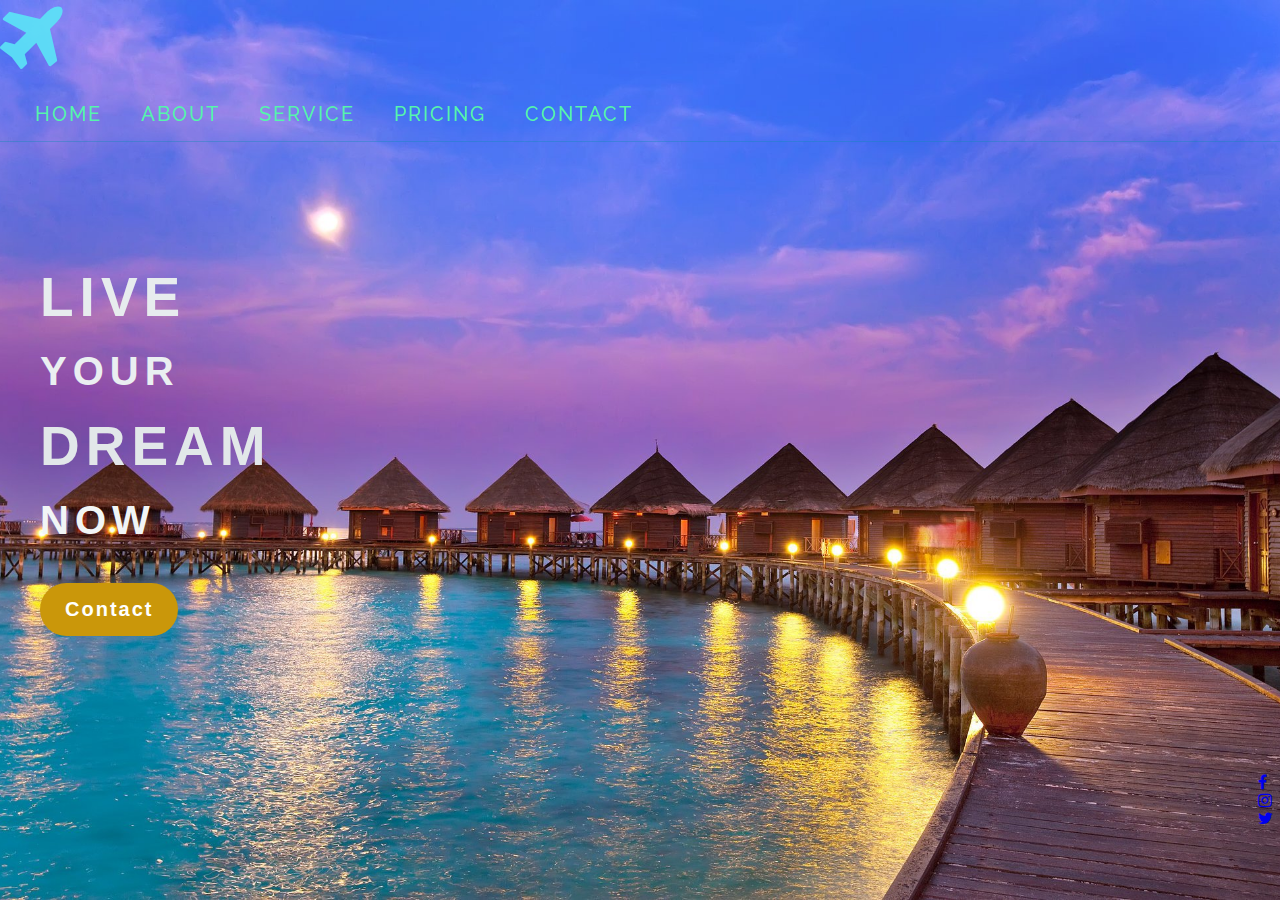
<file: web/index.html>
<!DOCTYPE html>
<html>
    <head>
        <meta charset="utf-8">
        <meta name="viewport" content="width=device-width,initial-scale=1.0">
        <title>Travel Agency</title>
        <link rel="stylesheet" href="style.css">
        <link href="https://fonts.googleapis.com/css?family=Raleway" rel="stylesheet">
</head>
<body>
<nav class="navbar">
   <div class=""inner-width">
<a href="#" class="logo"><i class="fa fa-plane"></i></a>
<div class="navbar-menu">
    <a href="#">home</a>
    <a href="#">about</a>
    <a href="#">service</a>
    <a href="#">pricing</a>
    <a href="#">contact</a>
</div>
</div> 
</nav>
<section id="home">
    <div class="content">
        <h1 style="color:rgb(231, 236, 238);">Live </h1>
        <h4 style="color:rgb(234, 239, 241);">Your </h1>
        <h1 style="color:rgb(226, 231, 233);">Dream </h1>
        <h4 style="color:rgb(241, 245, 246);">Now </h1>
        <button>Contact</button>
        <bgimg src="trav2.jpg" alt="aer"></bgimg>
    </div>
    <div class="social-container">
        <ul class="social-icons">
            <li><a href="#"><i class="fa fa-facebook-f"></i></a></li>
            <li><a href="#"><i class="fa fa-instagram"></i></a></li>
            <li><a href="#"><i class="fa fa-twitter"></i></a></li>
        </ul>
    </div>
</section>

</body>
</html>
</file>
<file: web/style.css>
@import url("https://cdnjs.cloudflare.com/ajax/libs/font-awesome/4.7.0/css/font-awesome.min.css");
html{
    height:100%;
    overflow-x: hidden;

}

*{
    margin:0;
    padding:0;
    text-decoration:none; 
    box-sizing:border-box;
}
.navbar{
    position:fixed;
    background-color:transparent;
    border-bottom:0.5px solid #0d8bb560;
    width:100%;
    padding:10px 0 0 0;
    top:0;
    z-index:100;
    line-height:50px;
}
.inner-width{
    max-width:1300px;
    margin:auto;
    padding:0 80px;
}
.navbar.inner-width{
    display:flex;
    align-item:center; 
    justify-contact:space-between;
}
.logo i{
    font-size:80px;
    line-height:40px;
    color:rgba(91, 228, 246, 0.9);
    cursor:pointer;
    padding-top:10px;
}
.navbar-menu a{
    color:#56f5ad;
    font-size:20px;
    font-weight:500;
    font-family:'Raleway',sans-serif;
    text-transform:uppercase;
    letter-spacing:2px;
    margin-left:35px;
    display:inline-block;
}
.navbar-menu a:hover{
    color:#fbfbf8;
    font-weight:600; 

}
#home{
    height:100vh;
    background-image: url('trav2.jpg');
    background-size:cover;
    background-position:center;
    display:flex;
    align-items:center;
}
#home .content{
    color:#fbf7f6;
    padding-left:40px;
    text-align:left;
    width:600px;
}
.content h1{
    font-size:55px;
    text-transform:uppercase;
    font-weight:900;
    letter-spacing:6px;
    margin-bottom:20px;
    font-family:'Railway',sans-serif;  
}
.content h4{
    font-size:40px;
    text-transform:uppercase;
    font-weight:600;
    letter-spacing:6px;
    margin-bottom:20px;
    font-family:'Railway',sans-serif;  
}
.content button{
    padding:15px 25px;
    margin-top:20px;
    background:#ca970a;
    border-radius:30px;
    border:none;
    color:#fff;
    font-size:20px;
    font-weight:900;
    letter-spacing:2px;
    font-family:'Railway',sans-serif;
    outline:none;
    cursor:pointer;
    transition:0.3s;

}
#home .content button:hover{
    background-color:#fff;
    color:#000;
    font-weight:900;
}
.social-container{
    position:absolute;
    right:7px;
    bottom:8%;
}
.social-icons{
    list-style:none;
}
social-icons li{
    margin: 35px 0;
}
social-icons li i{
    color:#f4f0f2;
   font-size:20px;

}
.social-icons li a:hover i{
    transform:scale(1.5);
    color:#d49c00;
    transition: all .2s ease-in-out;
}
</file>
